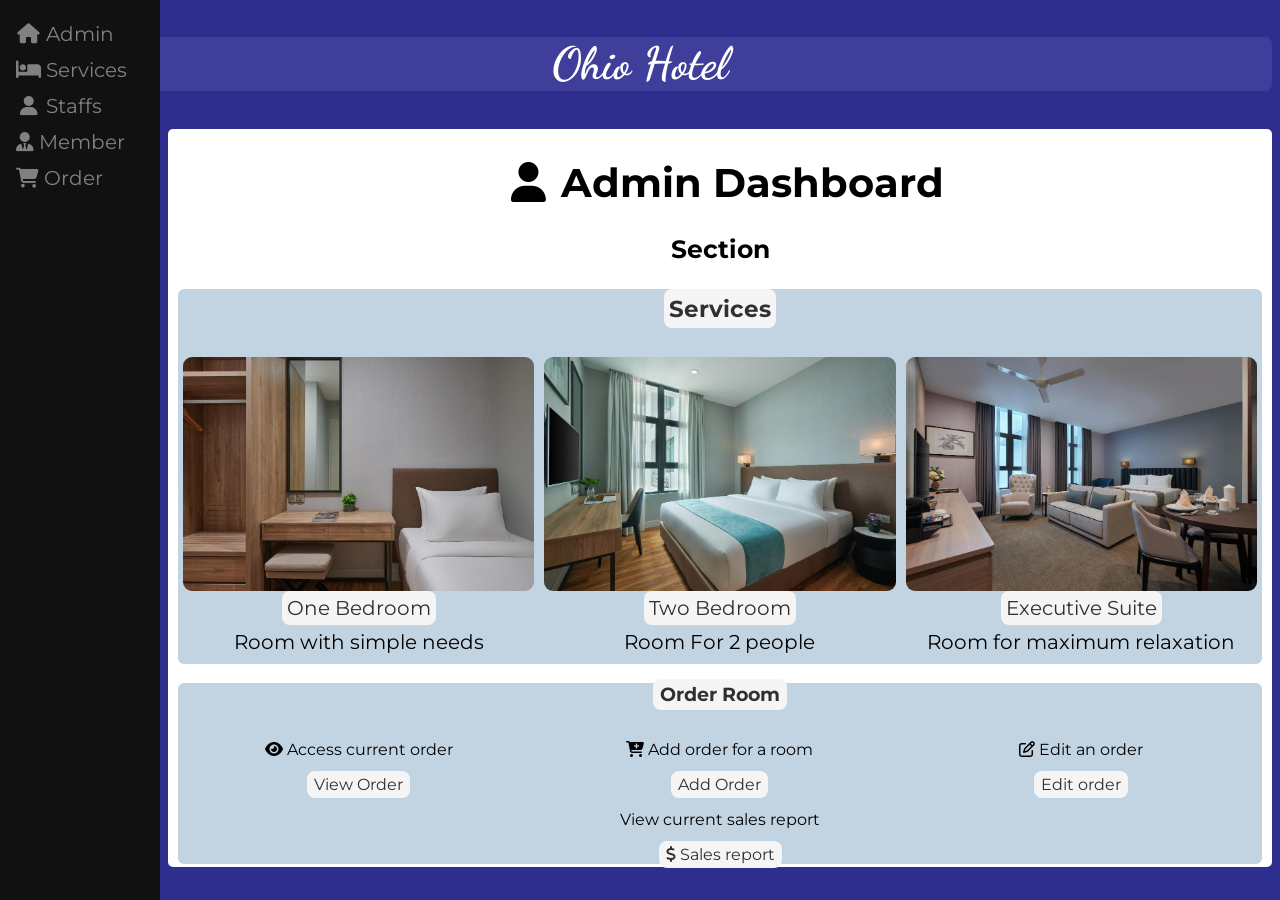
<file: Hotel-Website-main/Hotel Website/admin/admin.html>
<!DOCTYPE html>
<html>
<head>
    <meta charset="utf-8">
    <meta name="viewport" content="width=device-width, initial-scale=1">

    <link rel="stylesheet" href="css/admin.css">
    <link rel="stylesheet" href="css/mobile.css">
    <link rel="stylesheet" href="https://cdnjs.cloudflare.com/ajax/libs/font-awesome/6.1.1/css/all.min.css">
    
    <link rel="preconnect" href="https://fonts.googleapis.com">
    <link rel="preconnect" href="https://fonts.gstatic.com" crossorigin>
    <link href="https://fonts.googleapis.com/css2?family=Montserrat&family=Poppins:wght@300&display=swap" rel="stylesheet">
    <link href="https://fonts.googleapis.com/css2?family=Dancing+Script:wght@700&display=swap" rel="stylesheet">
    <script src="js/index.js"></script>
    <title>Ohio Hotel Admin</title>
</head>

<body>
    <header>
        <h2>Ohio Hotel</h2>
    </header>

    <div class="sidebar">
        <a href="admin.html"><i class="fa fa-fw fa-home"></i> Admin</a>
        <a href="service.html"><i class="fa-solid fa-bed"></i> Services</a>
        <a href="staffs.html"><i class="fa fa-fw fa-user"></i> Staffs</a>
        <a href="members.html"><i class="fa-solid fa-user-tie"></i> Member</a>
        <a href="order.html"><i class="fa-solid fa-cart-shopping"></i> Order</a>
    </div>

    <div class="main">
        <div id="admindash">
            <h1><i class="fa-solid fa-user"></i>Admin Dashboard</h1>
            <h3 id="header3">Section</h3>
            
            <div class="service">
                <h3><a href="service.html">Services</a></h3>
                <div class="row">

                    <div class="column">
                        <img class="img_responsive" src="img/standardRoom.jpg" alt="One bedroom ">
                        <a href="">One Bedroom</a>
                        <p>Room with simple needs</p>
                    </div>
                    <div class="column">
                        <img class="img_responsive" src="img/DeluxeRoom.jpg" alt="Two Bedroom1">
                        <a href="">Two Bedroom</a>
                        <p>Room For 2 people</p>
                    </div>
                    <div class="column">
                        <img class="img_responsive" src="img/suiteroom.jpg" alt="One bedroom ">
                        <a href="">Executive Suite</a>
                        <p>Room for maximum relaxation</p>
                    </div>

                </div>
            </div>
        </div>

        

        <div class="order">
            <h3><a href="order.html">Order Room</a></h3>
            <div class="row">

                <div class="column">
                   <p>
                    <i class="fa-solid fa-eye"></i>
                        Access current order
                    </p>
                   <a href="php/view_order.php">View Order</a>
                </div>
                <div class="column">
                    <p>
                        <i class="fa-solid fa-cart-plus"></i>
                        Add order for a room
                    </p> 
                    <a href="order.html">Add Order</a>
                </div>
                <div class="column">
                    <p>
                        <i class="fa-regular fa-pen-to-square"></i>
                        Edit an order
                    </p>
                    <a href="php/view_order.php">Edit order</a>
                </div>

            </div>
            <div class="sales_report">
                <p>View current sales report</p>
                <a href="php/sales_report.php">
                    <i class="fa fa-usd"></i>
                    Sales report
                </a>
            </div>
        </div>

        
    </div>
</body>

</html>
</file>
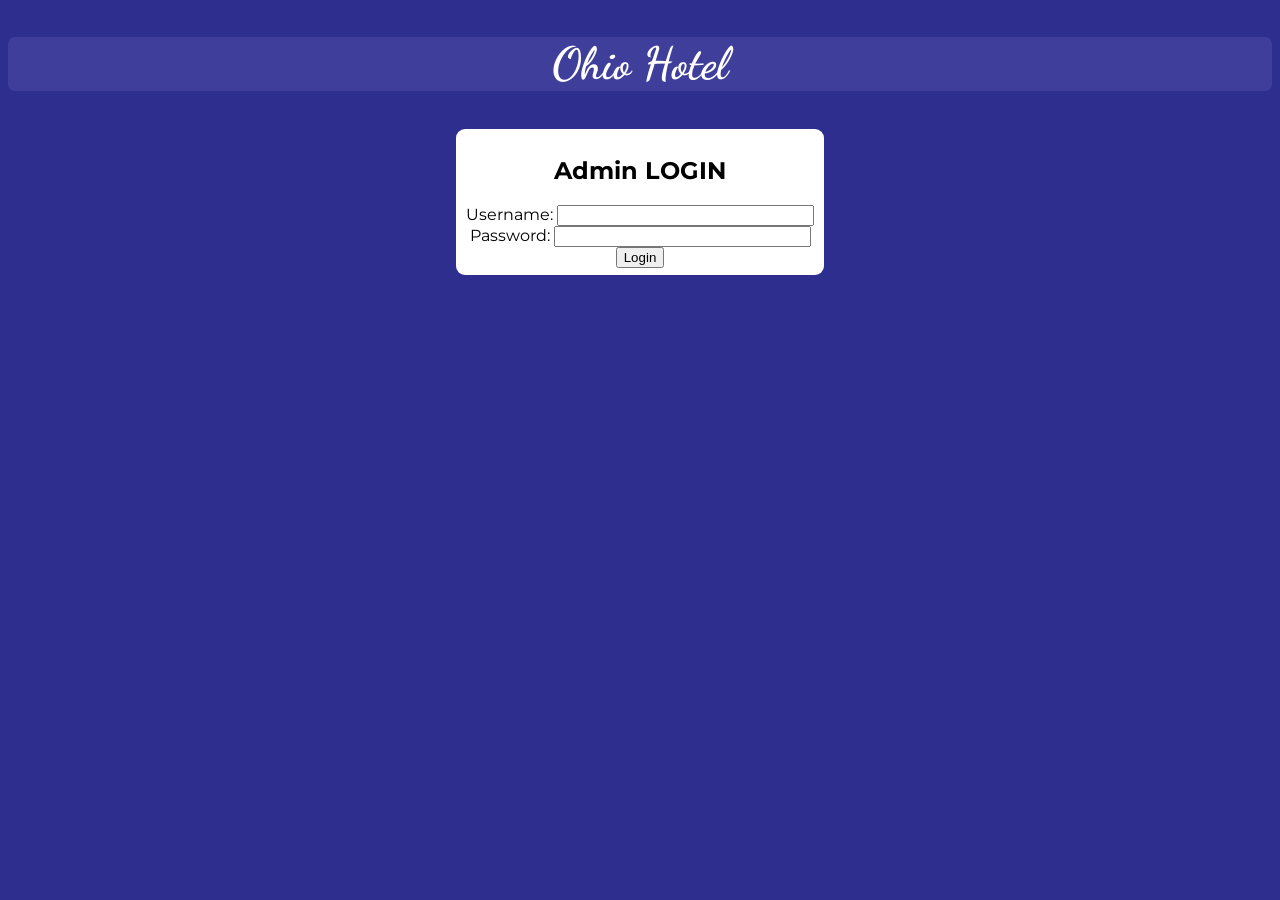
<file: Hotel-Website-main/Hotel Website/admin/admin_login.html>
<!DOCTYPE html>
<html>
<head>
    <meta charset="utf-8">
    <meta name="viewport" content="width=device-width, initial-scale=1">

    <link rel="stylesheet" href="css/admin.css">
    <link rel="stylesheet" href="css/mobile.css">
    <link rel="stylesheet" href="https://cdnjs.cloudflare.com/ajax/libs/font-awesome/6.1.1/css/all.min.css">
    
    <link rel="preconnect" href="https://fonts.googleapis.com">
    <link rel="preconnect" href="https://fonts.gstatic.com" crossorigin>
    <link href="https://fonts.googleapis.com/css2?family=Montserrat&family=Poppins:wght@300&display=swap" rel="stylesheet">
    <link href="https://fonts.googleapis.com/css2?family=Dancing+Script:wght@700&display=swap" rel="stylesheet">
    <script src="js/index.js"></script>
    <title>Ohio Hotel Admin</title>

    <style>
        .main_login{
            color: black;
            background-color: white;
            width: fit-content;
            margin: 2px auto;
            padding: 7px 10px;

            text-align: center;
            border-radius: 9px;
}
    </style>
</head>

<body>
    <header>
        <h2>Ohio Hotel</h2>
    </header>

    <div class="main_login">
        <h2>Admin LOGIN</h2>
        <div class="login_form">
            <form method="post" action="php/login.php">
                <label for="username">Username:</label>
                <input type="text" id="username" name="username" size="30"><br>
                <label for="password">Password:</label>
                <input type="password" id="password" name="password" size="30"><br>
                <input type="submit" value="Login">
              </form>
        </div>
    </div>
</body>

</html>
</file>
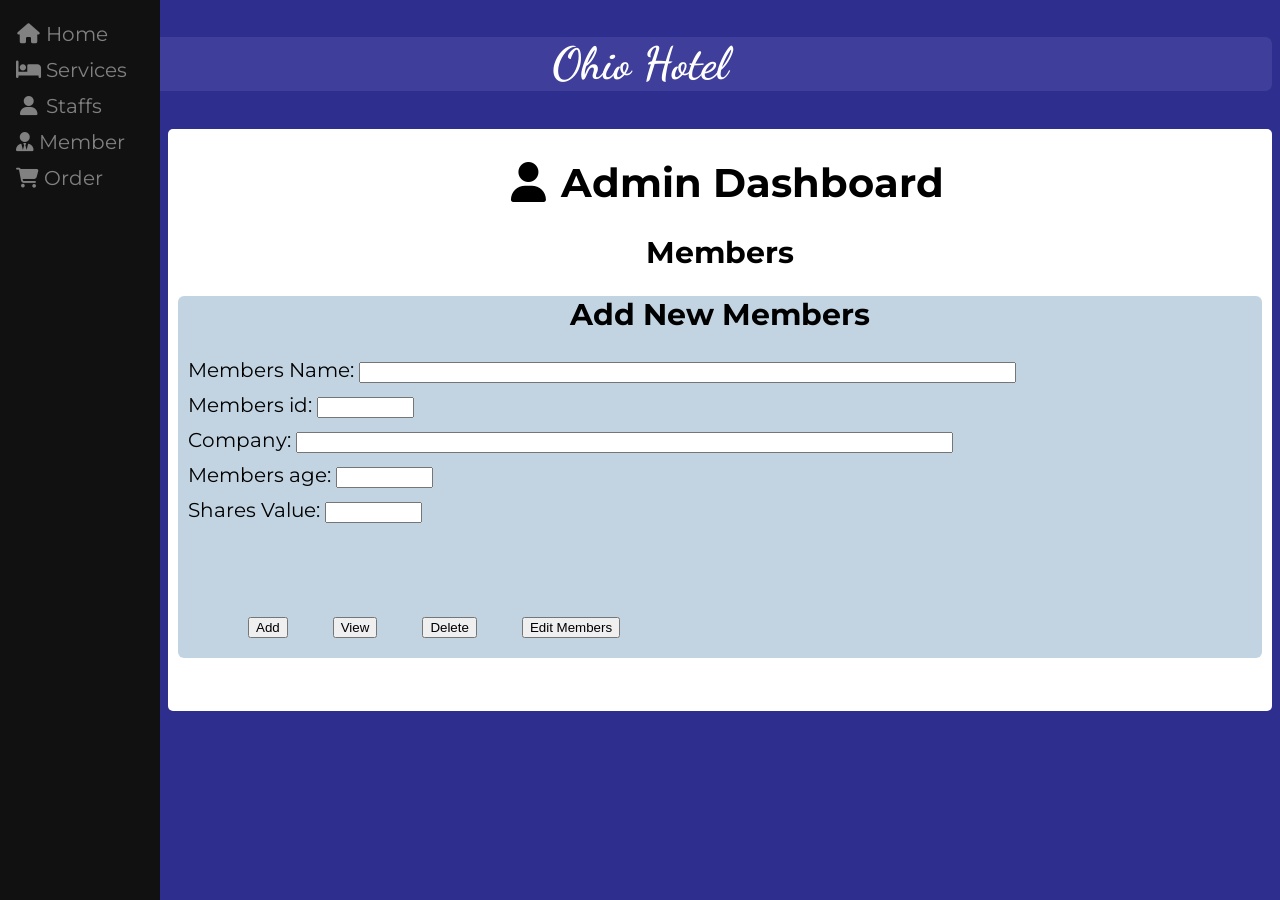
<file: Hotel-Website-main/Hotel Website/admin/members.html>
<!DOCTYPE html>
<html>
<head>
    <meta charset="utf-8">
    <meta name="viewport" content="width=device-width, initial-scale=1">

    <link rel="stylesheet" href="css/admin.css">
    <link rel="stylesheet" href="css/mobile.css">
	<link rel="stylesheet" href="css/Members.css">
    <link rel="stylesheet" href="https://cdnjs.cloudflare.com/ajax/libs/font-awesome/6.1.1/css/all.min.css">
    
    <link rel="preconnect" href="https://fonts.googleapis.com">
    <link rel="preconnect" href="https://fonts.gstatic.com" crossorigin>
    <link href="https://fonts.googleapis.com/css2?family=Montserrat&family=Poppins:wght@300&display=swap" rel="stylesheet">
    <link href="https://fonts.googleapis.com/css2?family=Dancing+Script:wght@700&display=swap" rel="stylesheet">
    <script src="js/index.js"></script>
</head>

<body>
    <header>
        <h2>Ohio Hotel</h2>
    </header>

    <div class="sidebar">
        <a href="admin.html"><i class="fa fa-fw fa-home"></i> Home</a>
        <a href="service.html"><i class="fa-solid fa-bed"></i> Services</a>
        <a href="staffs.html"><i class="fa fa-fw fa-user"></i> Staffs</a>
        <a href="members.html"><i class="fa-solid fa-user-tie"></i> Member</a>
        <a href="order.html"><i class="fa-solid fa-cart-shopping"></i> Order</a>
    </div>

    <div class="main">
        <div id="admindash">
            <h1><i class="fa-solid fa-user"></i>Admin Dashboard</h1>
            <h2>Members</h2>
            <div class="members">
                <h2>Add New Members</h2>

                <form class="addmembers" name="addmembers" method="post" action="php/add_members.php">
                    <p><label>Members Name: </label><input type="text" name="members_name" size="80">
					<p><label>Members id: </label><input type="text" name="members_id" size="10">
					<p><label>Company: </label><input type="text" name="members_company" size="80">
					<p><label>Members age: </label><input type="text" name="members_age" size="10">
					<p><label>Shares Value: </label><input type="text" name="members_shvalue" size="10">
					<div class="membersbtn">
                    <br><input type="submit" name="addbtn" value="Add">
					<input type="submit" name="viewbtn" value="View" href="php/view_members.php">
                    <input type="submit" name="delbtn" value="Delete" href="php/delete_members.php">
					<input type="submit" name="updatebtn" value="Edit Members" href="php/edit_members.php">
                    </div>

                </form>
            </div>
        </div>
    </div>
</body>

</html>
</file>
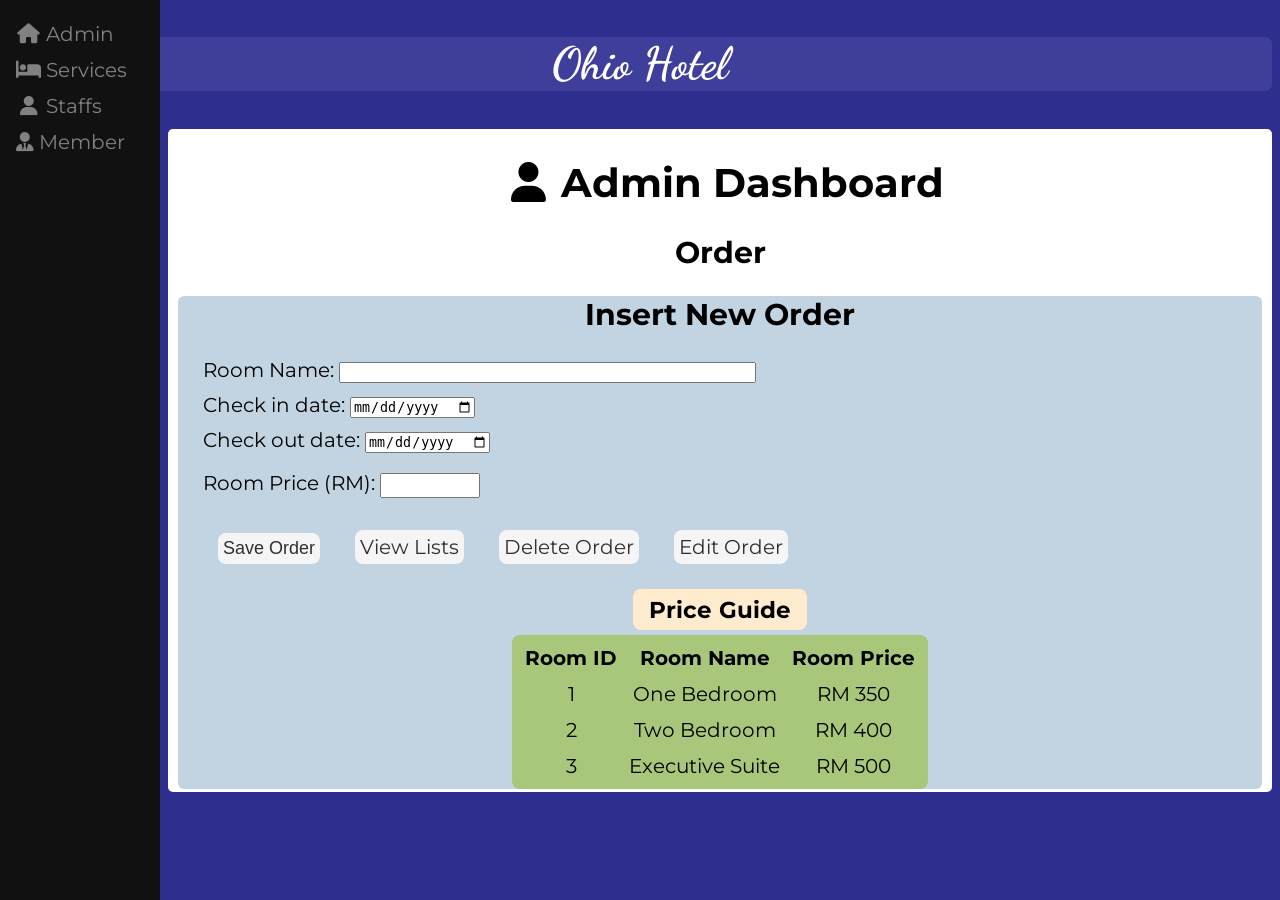
<file: Hotel-Website-main/Hotel Website/admin/order.html>
<!DOCTYPE html>
<html>
<head>
    <meta charset="utf-8">
    <meta name="viewport" content="width=device-width, initial-scale=1">

    <link rel="stylesheet" href="css/admin.css">
    <link rel="stylesheet" href="css/mobile.css">
    <link rel="stylesheet" href="css/order.css">
    <link rel="stylesheet" href="https://cdnjs.cloudflare.com/ajax/libs/font-awesome/6.1.1/css/all.min.css">

    <style>
        input[type=submit]{
            margin: 15px;
            padding: 5px;
            text-align: center;
            text-decoration: none;
            border: none;
            border-radius: 8px;
            color: #312f2f;
            background-color: whitesmoke;
            cursor: pointer;
            font-size: large;
            font-style: normal;
        }

        input[type=submit]:hover{
            font-size: large;
            margin: 10px;
            padding: 5px 5px;
            color: whitesmoke;
            background-color: #818181;
            text-align: center;
            border-radius: 5px;
            transition-duration: 0.5s;
        }
    </style>
    
    <link rel="preconnect" href="https://fonts.googleapis.com">
    <link rel="preconnect" href="https://fonts.gstatic.com" crossorigin>
    <link href="https://fonts.googleapis.com/css2?family=Montserrat&family=Poppins:wght@300&display=swap" rel="stylesheet">
    <link href="https://fonts.googleapis.com/css2?family=Dancing+Script:wght@700&display=swap" rel="stylesheet">
    <script src="js/index.js"></script>
</head>

<body>
    <header>
        <h2>Ohio Hotel</h2>
    </header>

    <div class="sidebar">
        <a href="admin.html"><i class="fa fa-fw fa-home"></i> Admin</a>
        <a href="service.html"><i class="fa-solid fa-bed"></i> Services</a>
        <a href="staffs.html"><i class="fa fa-fw fa-user"></i> Staffs</a>
        <a href="members.html"><i class="fa-solid fa-user-tie"></i> Member</a>
    </div>

    <div class="main">
        <div id="admindash">
            <h1><i class="fa-solid fa-user"></i>Admin Dashboard</h1>
            <h2>Order</h2>
            <div class="service">
                <h2>Insert New Order</h2>

                <form class="addroom" name="orderfrm" method="post" action="php/add_order.php">
                    <p>
                        <label for="room_name">Room Name: </label>
                        <input type="text" name="room_name" size="50"></p>
                    <p>
                        <label for="date_in">Check in date:</label>
                        <input type="date" name="date_in"></p>
                    <p>
                        <label for="date_out">Check out date:</label>
                        <input type="date" name="date_out"></p>
                    <p>
                        <label for="room_price">Room Price (RM):</label>
                        <input class="user_input" type="text" name="room_price" size="10" style="width: 100px; height: 25px; margin: 10px 0;"></p>
                    <p>
                        <input id="saveBtn" type="submit" name="savebtn" value="Save Order">

                        <a class="button_feature" href="php/view_order.php">View Lists</a>
                    
                        <a id="delete_order" class="button_feature" href="php/view_order.php">Delete Order</a>
                   
                        <a class="button_feature" href="php/view_order.php">Edit Order</a>
                    </p>
                </form>

                    <table class="table_guide">
                        <h3>Price Guide</h3>
                        <tr>
                            <th>Room ID</th>
                            <th>Room Name</th>
                            <th>Room Price</th>
                        </tr>
                        <tr>
                            <td>1</td>
                            <td>One Bedroom</td>
                            <td>RM 350</td>
                        </tr>
                        <tr>
                            <td>2</td>
                            <td>Two Bedroom</td>
                            <td>RM 400</td>
                        </tr>
                        <tr>
                            <td>3</td>
                            <td>Executive Suite</td>
                            <td>RM 500</td>
                        </tr>
                    </table>
            </div>
            
        </div>
    </div>
</body>

</html>
</file>
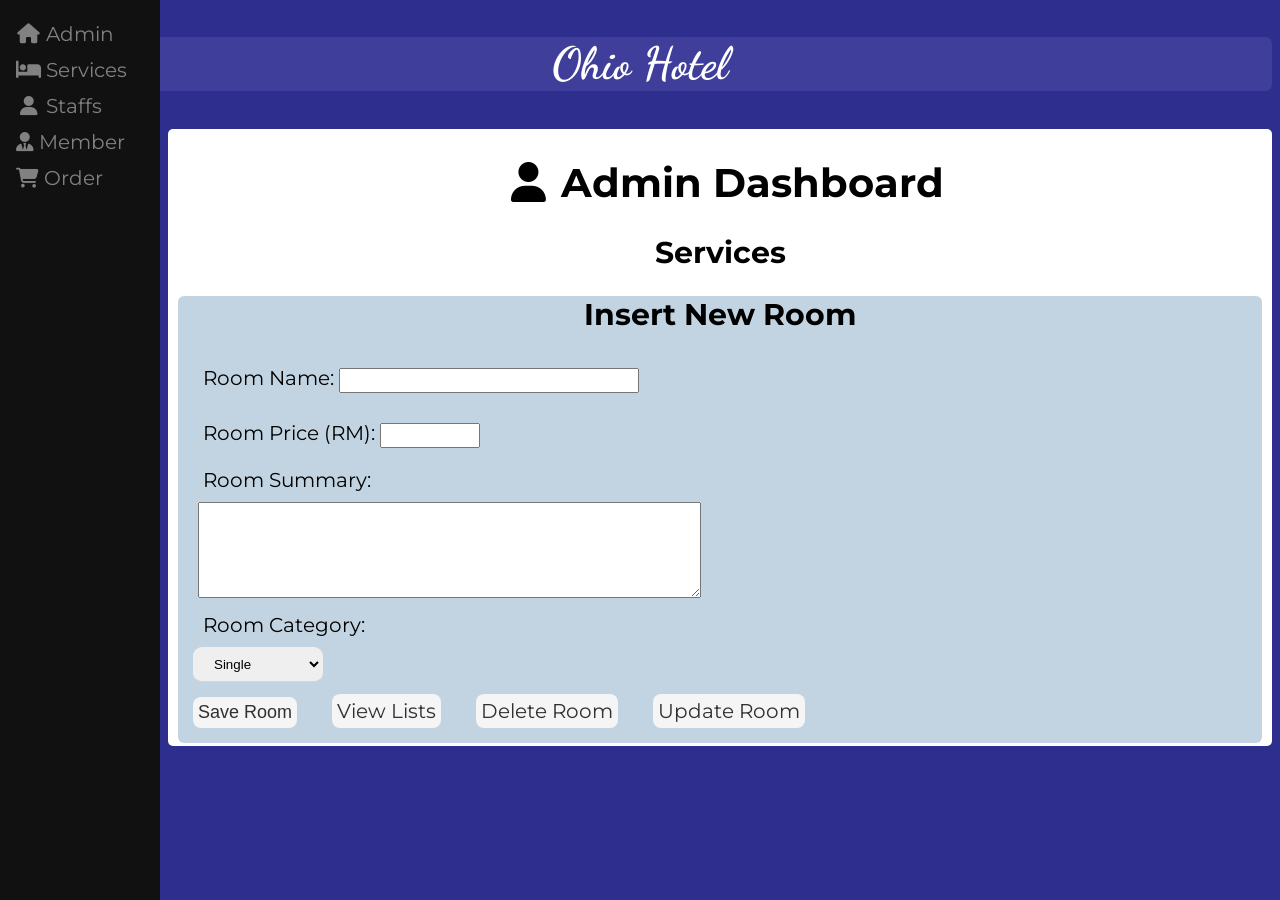
<file: Hotel-Website-main/Hotel Website/admin/service.html>
<!DOCTYPE html>
<html>
<head>
    <meta charset="utf-8">
    <meta name="viewport" content="width=device-width, initial-scale=1">

    <link rel="stylesheet" href="css/admin.css">
    <link rel="stylesheet" href="css/mobile.css">
    <link rel="stylesheet" href="css/service.css">
    <link rel="stylesheet" href="https://cdnjs.cloudflare.com/ajax/libs/font-awesome/6.1.1/css/all.min.css">
    <!--  Styling For input submit/save -->
    <style>
        input[type=submit]{
            margin: 15px;
            padding: 5px;
            text-align: center;
            text-decoration: none;
            border: none;
            border-radius: 8px;
            color: #312f2f;
            background-color: whitesmoke;
            cursor: pointer;
            font-size: large;
            font-style: normal;
        }

        input[type=submit]:hover{
            font-size: large;
            margin: 10px;
            padding: 5px 5px;
            color: whitesmoke;
            background-color: #818181;
            text-align: center;
            border-radius: 5px;
            transition-duration: 0.5s;
        }
    </style>

    <link rel="preconnect" href="https://fonts.googleapis.com">
    <link rel="preconnect" href="https://fonts.gstatic.com" crossorigin>
    <link href="https://fonts.googleapis.com/css2?family=Montserrat&family=Poppins:wght@300&display=swap" rel="stylesheet">
    <link href="https://fonts.googleapis.com/css2?family=Dancing+Script:wght@700&display=swap" rel="stylesheet">
    <script src="js/index.js"></script>
</head>

<body>
    <header>
        <h2>Ohio Hotel</h2>
    </header>

    <div class="sidebar">
        <a href="admin.html"><i class="fa fa-fw fa-home"></i> Admin</a>
        <a href="service.html"><i class="fa-solid fa-bed"></i> Services</a>
        <a href="staffs.html"><i class="fa fa-fw fa-user"></i> Staffs</a>
        <a href="members.html"><i class="fa-solid fa-user-tie"></i> Member</a>
        <a href="order.html"><i class="fa-solid fa-cart-shopping"></i> Order</a>
    </div>

    <div class="main">
        <div id="admindash">
            <h1><i class="fa-solid fa-user"></i>Admin Dashboard</h1>
            <h2>Services</h2>
            <div class="service">
                <h2>Insert New Room</h2>

                <form class="addroom" name="addfrm" method="post" action="php/add_room.php">
                    <p>
                        <label for="room_name">Room Name: </label>
                        <input class="user_input" type="text" name="room_name" size="80" style="width: 300px; height: 25px; margin: 10px 0;">
                    </p>
                    <p>
                        <label for="room_price">Room Price (RM):</label>
                        <input class="user_input" type="text" name="room_price" size="10" style="width: 100px; height: 25px; margin: 10px 0;">
                    </p>
                    <p>
                        <label for="room_summary">Room Summary:</label></p>
                        <textarea class="user_input"  name="room_summary" rows="6" cols="60" style="margin: 0 20px;"></textarea>
                    <p>
                        <label class="roomCategory" for="room_category">Room Category:</label></p>
                        <select  name="room_category" style="width: 130px">
                            <option value="Single">Single</option>
                            <option value="Double">Double</option>
                            <option value="Triple">Triple</option>
                          </select>
                        <br>
                    
                        <input type="submit" name="savebtn" value="Save Room">

                        <a class="button_feature" href="php/view_room.php">View Lists</a>

                        <a id="delete_order" class="button_feature" href="php/delete_room.php">Delete Room</a>
            
                        <a class="button_feature" href="php/update_room.php">Update Room</a>
                </form>
            </div>
        </div>
    </div>
</body>

</html>
</file>
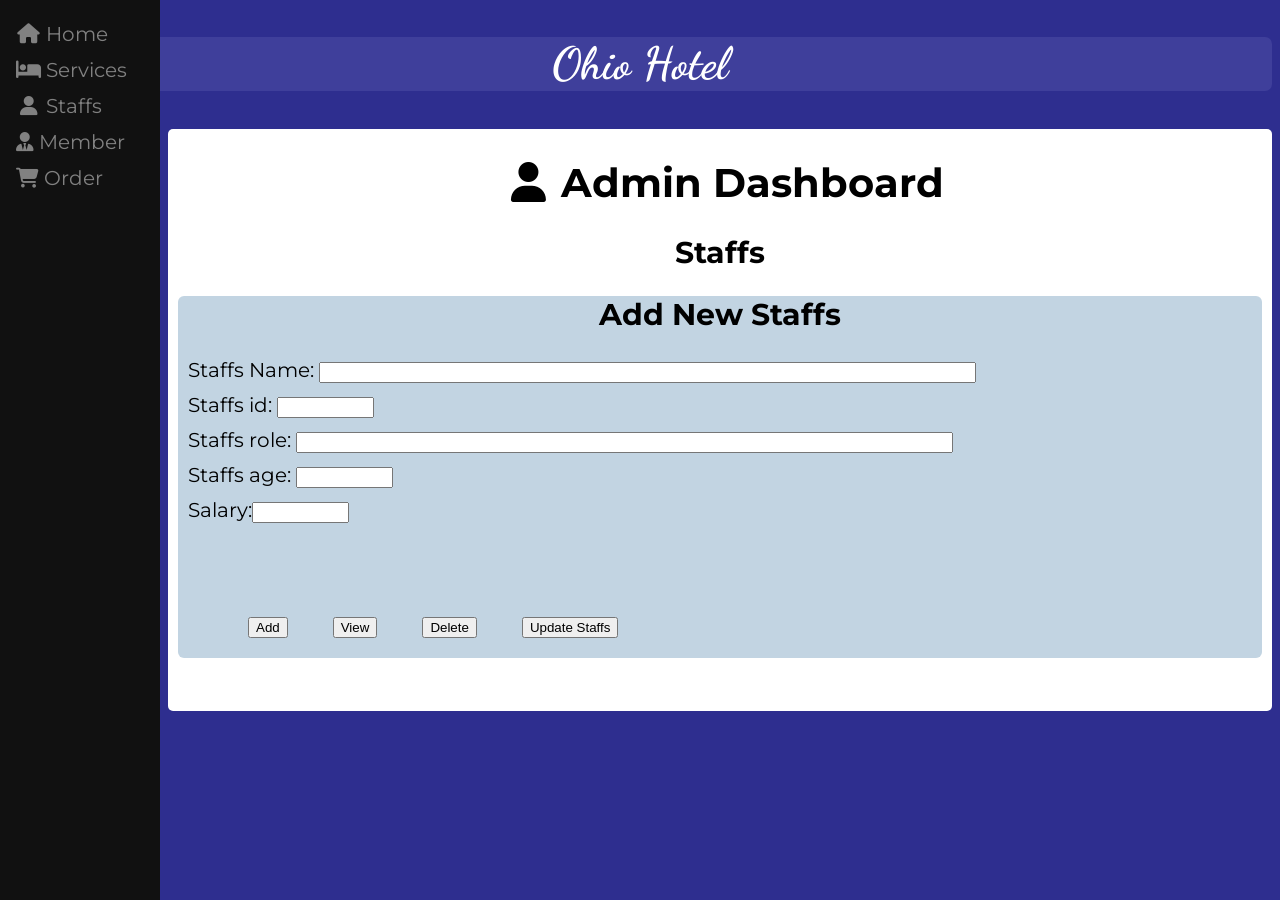
<file: Hotel-Website-main/Hotel Website/admin/staffs.html>
<!DOCTYPE html>
<html>
<head>
    <meta charset="utf-8">
    <meta name="viewport" content="width=device-width, initial-scale=1">

    <link rel="stylesheet" href="css/admin.css">
    <link rel="stylesheet" href="css/mobile.css">
    <link rel="stylesheet" href="css/Staffs.css">

    <link rel="stylesheet" href="https://cdnjs.cloudflare.com/ajax/libs/font-awesome/6.1.1/css/all.min.css">
    
    <link rel="preconnect" href="https://fonts.googleapis.com">
    <link rel="preconnect" href="https://fonts.gstatic.com" crossorigin>
    <link href="https://fonts.googleapis.com/css2?family=Montserrat&family=Poppins:wght@300&display=swap" rel="stylesheet">
    <link href="https://fonts.googleapis.com/css2?family=Dancing+Script:wght@700&display=swap" rel="stylesheet">
    <script src="js/index.js"></script>
</head>

<body>
    <header>
        <h2>Ohio Hotel</h2>
    </header>

    <div class="sidebar">
        <a href="admin.html"><i class="fa fa-fw fa-home"></i> Home</a>
        <a href="service.html"><i class="fa-solid fa-bed"></i> Services</a>
        <a href="staffs.html"><i class="fa fa-fw fa-user"></i> Staffs</a>
        <a href="members.html"><i class="fa-solid fa-user-tie"></i> Member</a>
        <a href="order.html"><i class="fa-solid fa-cart-shopping"></i> Order</a>
    </div>

    <div class="main">
        <div id="admindash">
            <h1><i class="fa-solid fa-user"></i>Admin Dashboard</h1>
            <h2>Staffs</h2>
            <div class="staffs">
                <h2>Add New Staffs</h2>

                <form class="addstaffs" name="addstaffs" method="post" action="php/add_staffs.php">
                    <p><label>Staffs Name: </label><input type="text" name="staffs_name" size="80">
					<p><label>Staffs id: </label><input type="text" name="staffs_id" size="10">
					<p><label>Staffs role: </label><input type="text" name="staffs_role" size="80">
					<p><label>Staffs age: </label><input type="text" name="staffs_age" size="10">
                    <p><label>Salary:</label><input type="text" name="staffs_salary" size="10">
					<div class="staffsbtn">
                    <br><input type="submit" name="addbtn" value="Add">
					<input type="submit" name="viewbtn" value="View" href="php/view_staffs.php">
                    <input type="submit" name="delbtn" value="Delete" href="php/delete_staffs.php">
					<input type="submit" name="updatebtn" value="Update Staffs" href="php/edit_staffs.php">
                    </div>

                </form>
            </div>
        </div>
    </div>
</body>

</html>
</file>
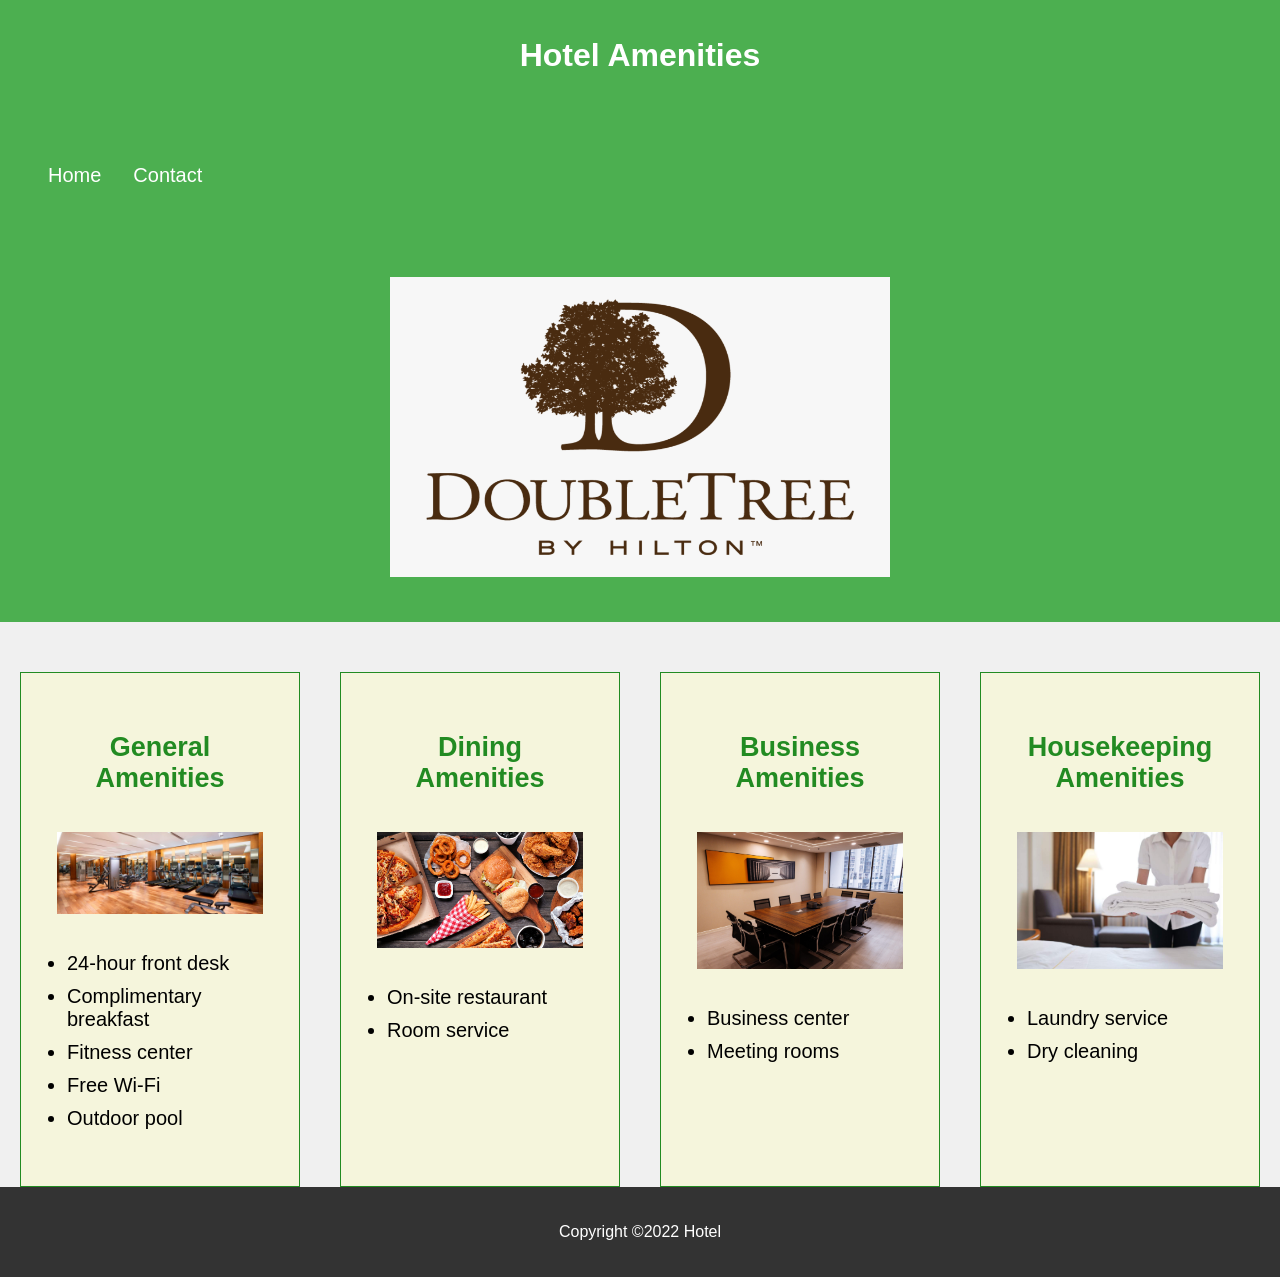
<file: Hotel-Website-main/Hotel Website/user/amenities.html>
<!DOCTYPE html>
<html>
  <head>
    <title>Hotel Amenities</title>
    <link rel="stylesheet" type="text/css" href="amenities.css">
	<link rel="stylesheet" type="text/css" href="css/index.css">
  </head>
  <body>
    <header>
      <h1>Hotel Amenities</h1>
	  
    <header>
        <nav>
            <ul>
                <li><a href="index.html">Home</a></li>
                <li><a href="#contact">Contact</a></li>
            </ul>
        </nav>
    </header>
      <img src="img/doubletree.png" alt="Hotel Amenities" width="500" height="300">
    </header>
    <main>
        <section id="general">
            <h2>General Amenities</h2>
            <img src="image/fitness.jpg" alt="Fitness center">
            <ul>
              <li>24-hour front desk</li>
              <li>Complimentary breakfast</li>
              <li>Fitness center</li>
              <li>Free Wi-Fi</li>
              <li>Outdoor pool</li>
            </ul>
          </section>
      <section id="dining">
        <h2>Dining Amenities</h2>
        <img src="image/dining.jpg" alt="Dining amenities">
        <ul>
          <li>On-site restaurant</li>
          <li>Room service</li>
        </ul>
      </section>
      <section id="business">
        <h2>Business Amenities</h2>
        <img src="image/meetingrooms.jpeg" alt="Business amenities">
        <ul>
          <li>Business center</li>
          <li>Meeting rooms</li>
        </ul>
      </section>
      <section id="housekeeping">
        <h2>Housekeeping Amenities</h2>
        <img src="image/hotelkeeper.jpg" alt="Housekeeping service">
        <ul>
          <li>Laundry service</li>
          <li>Dry cleaning</li>
        </ul>
      </section>
    </main>
    <footer>
      <p>Copyright ©2022 Hotel</p>
    </footer>
  </body>
</html>
</file>
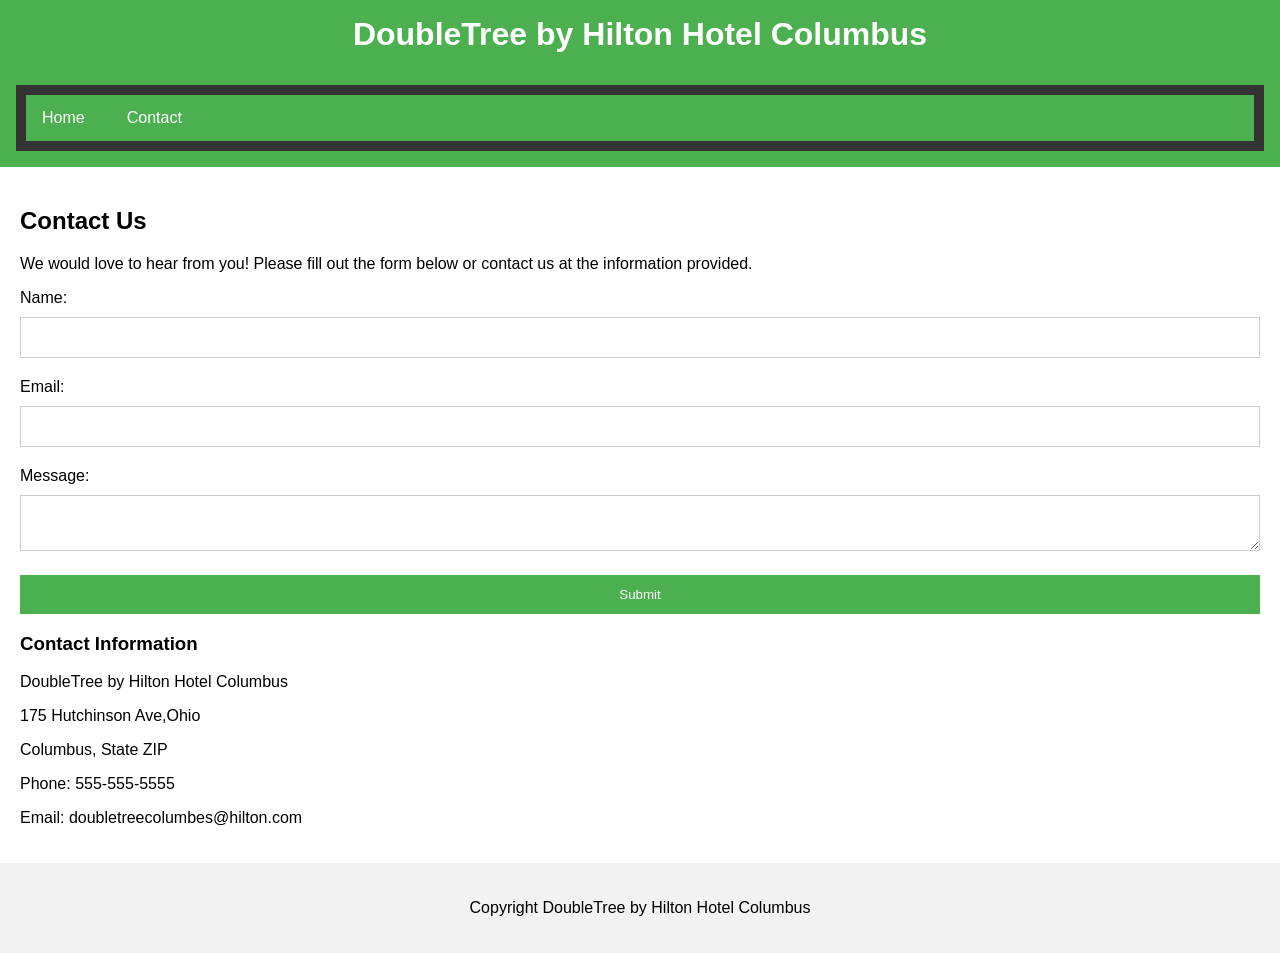
<file: Hotel-Website-main/Hotel Website/user/contact.html>
<!DOCTYPE html>
<html>

<head>
  <title>Contact Us - DoubleTree by Hilton Hotel Columbus</title>
  <link rel="stylesheet" type="text/css" href="contact.css">
  <link rel="stylesheet" type="text/css" href="css/index.css">
</head>

<body>
  <header>
    <h1>DoubleTree by Hilton Hotel Columbus</h1>
  </header>

    <header>
        <nav>
            <ul>
                <li><a href="index.html">Home</a></li>
                <li><a href="#contact">Contact</a></li>
            </ul>
        </nav>
    </header>

  <main>
    <h2>Contact Us</h2>
    <p>We would love to hear from you! Please fill out the form below or contact us at the information provided.</p>

    <form action="submit-form.php" method="post">
      <label for="name">Name:</label>
      <input type="text" id="name" name="name"><br>

      <label for="email">Email:</label>
      <input type="email" id="email" name="email"><br>

      <label for="message">Message:</label>
      <textarea id="message" name="message"></textarea><br>

      <input type="submit" value="Submit">
    </form>

    <h3>Contact Information</h3>
    <p>DoubleTree by Hilton Hotel Columbus</p>
    <p>175 Hutchinson Ave,Ohio</p>
    <p>Columbus, State ZIP</p>
    <p>Phone: 555-555-5555</p>
    <p>Email: doubletreecolumbes@hilton.com</p>
  </main>

  <footer>
    <p>Copyright DoubleTree by Hilton Hotel Columbus</p>
  </footer>

</body>

</html>
</file>
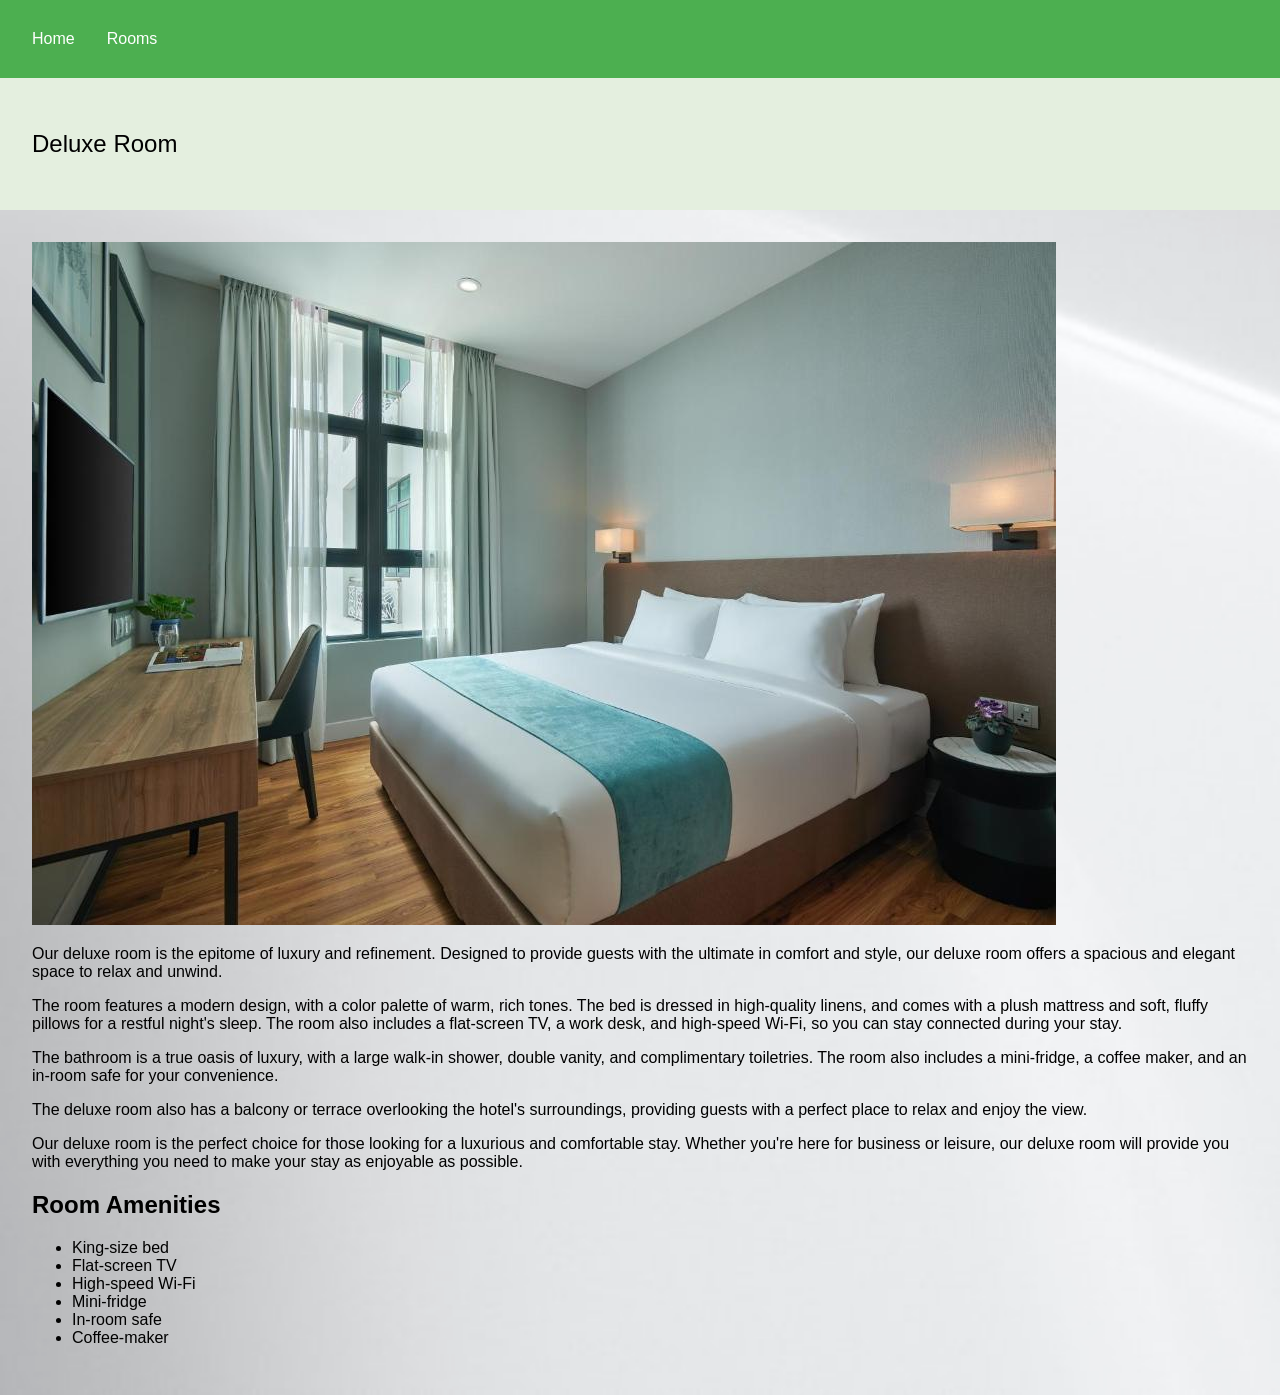
<file: Hotel-Website-main/Hotel Website/user/Delux_room.html>
<!DOCTYPE html>
<html>

<head>
	<title>Delux Room</title>
    <link rel="stylesheet" type="text/css" href="css/index.css" href="css/room.css">
</head>

<body style="background-image: url('img/white.jpg'); background-size: cover; background-repeat: no-repeat;">
    <header>
        <nav>
            <ul>
                <li><a href="index.html">Home</a></li>
                <li><a href="#rooms">Rooms</a></li>
            </ul>
        </nav>
    </header>
	
<section id="room" style="background-color: #e4efdf; background-size: cover;">
	<h1 style="font-weight: lighter;">Deluxe Room</h1>
</section>
	
<section>
	<div class="container">
    <div class="room-images">
        <img src="img/DeluxeRoom.jpg" alt="Delux Room">
    </div>
    <div class="room-description">
        <p>Our deluxe room is the epitome of luxury and refinement. Designed to provide guests with the ultimate in comfort and style, our deluxe room offers a spacious and elegant space to relax and unwind.</p>
		<p>The room features a modern design, with a color palette of warm, rich tones. The bed is dressed in high-quality linens, and comes with a plush mattress and soft, fluffy pillows for a restful night's sleep. The room also includes a flat-screen TV, a work desk, and high-speed Wi-Fi, so you can stay connected during your stay.</p>
		<p>The bathroom is a true oasis of luxury, with a large walk-in shower, double vanity, and complimentary toiletries. The room also includes a mini-fridge, a coffee maker, and an in-room safe for your convenience.</p>
		<p>The deluxe room also has a balcony or terrace overlooking the hotel's surroundings, providing guests with a perfect place to relax and enjoy the view.</p>
		<p>Our deluxe room is the perfect choice for those looking for a luxurious and comfortable stay. Whether you're here for business or leisure, our deluxe room will provide you with everything you need to make your stay as enjoyable as possible.</p>
    </div>

    <div class="room-amenities">
        <h2>Room Amenities</h2>
        <ul>
            <li>King-size bed</li>
            <li>Flat-screen TV</li>
            <li>High-speed Wi-Fi</li>
            <li>Mini-fridge</li>
            <li>In-room safe</li>
			<li>Coffee-maker</li>
        </ul>
    </div>
	</div>
</section>
	
</body>
</html>
</file>
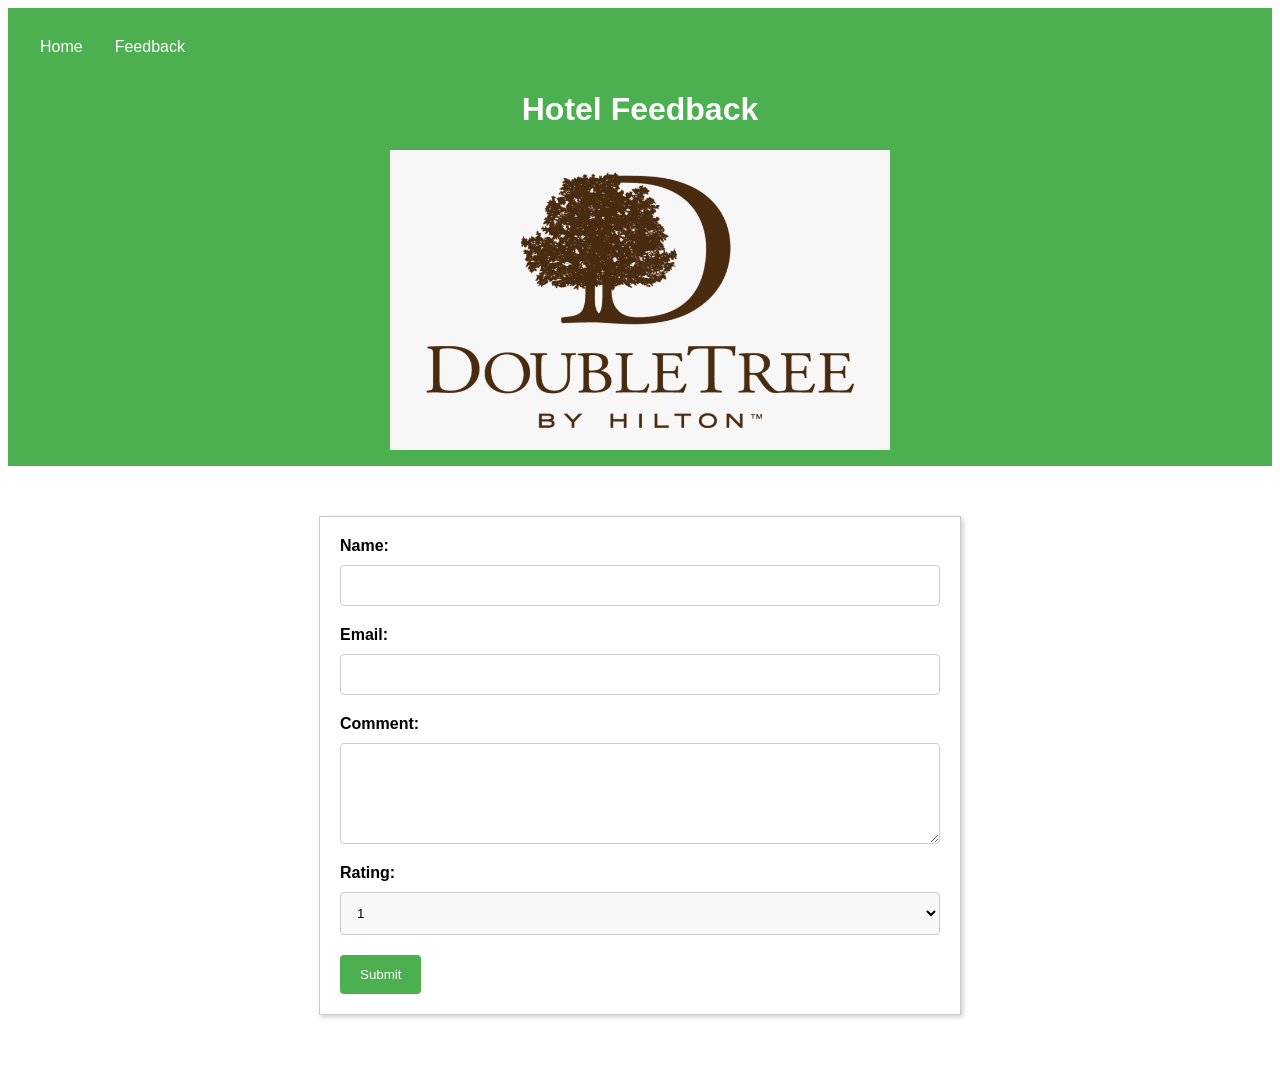
<file: Hotel-Website-main/Hotel Website/user/form.html>
<html>
  <head>
    <title>Ohio Form</title>
    <link rel="stylesheet" type="text/css" href="testing.css">
  </head>


<body>
  <header>
    <nav>
      <ul>
          <li><a href="index.html">Home</a></li>
          <li><a href="#feedback">Feedback</a></li>
          
      </ul>
  </nav>
    <h1>Hotel Feedback</h1>
    <img src="img/doubletree.png" alt="Hotel Amenities" width="500" height="300">
  </header>

<form>
    <label for="name">Name:</label>
    <input type="text" id="name" name="name" required>
    
    <label for="email">Email:</label>
    <input type="email" id="email" name="email" required>
    
    <label for="comments">Comment:</label>
    <textarea id="comments" name="comments" rows="5" required></textarea>
    
    <label for="rating">Rating:</label>
    <select id="rating" name="rating" required>
      <option value="1">1</option>
      <option value="2">2</option>
      <option value="3">3</option>
      <option value="4">4</option>
      <option value="5">5</option>
    </select>
    
    <input type="submit" value="Submit">
  </form>

  <script>
  const form = document.querySelector("form");
  const name = document.querySelector("#name");
  const email = document.querySelector("#email");
  const comments = document.querySelector("#comments");
  const rating = document.querySelector("#rating");

form.addEventListener("submit", function(e) {
  e.preventDefault();
  if (!name.value || !email.value || !comments.value || !rating.value) {
    alert("Please fill out all fields before submitting the form.");
  } else {
    // handle form submission here
    // You can use Fetch API or XMLHttpRequest to send the form data to your server
  }
});

</script>


</body>
</html>
</file>
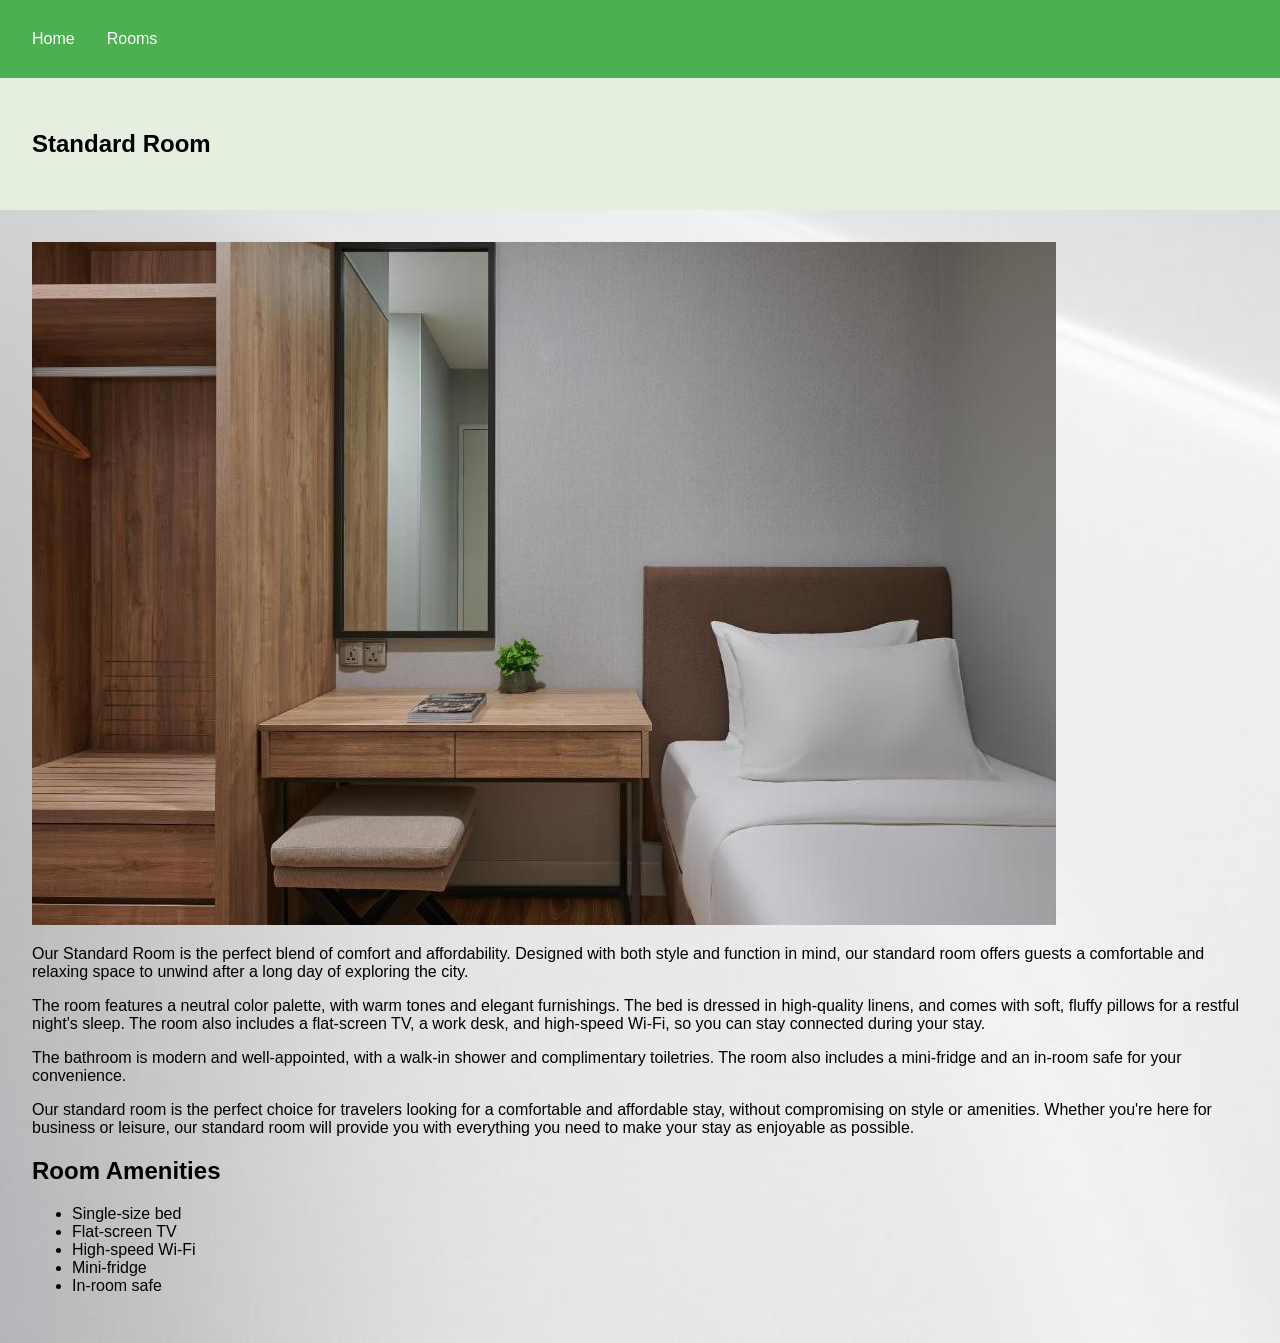
<file: Hotel-Website-main/Hotel Website/user/standard_room.html>
<!DOCTYPE html>
<html>

<head>
    <title>Standard Room</title>
    <link rel="stylesheet" type="text/css" href="css/index.css" href="css/room.css">
</head>

<body style="background-image: url('img/white.jpg'); background-size: cover; background-repeat: no-repeat;">
    <header>
        <nav>
            <ul>
                <li><a href="index.html">Home</a></li>
                <li><a href="#rooms">Rooms</a></li>
            </ul>
        </nav>
    </header>
	
<section id="room" style="background-color: #e4efdf; background-size: cover;">
	<h1 style="font-weight= lighter;">Standard Room</h1>
</section>
	
<section>
	<div class="container">
    <div class="room-images">
        <img src="img/standardRoom.jpg" alt="Standard Room">
    </div>
    <div class="room-description">
        <p>Our Standard Room is the perfect blend of comfort and affordability. Designed with both style and function in mind, our standard room offers guests a comfortable and relaxing space to unwind after a long day of exploring the city.</p>
		<p>The room features a neutral color palette, with warm tones and elegant furnishings. The bed is dressed in high-quality linens, and comes with soft, fluffy pillows for a restful night's sleep. The room also includes a flat-screen TV, a work desk, and high-speed Wi-Fi, so you can stay connected during your stay.</p>
		<p>The bathroom is modern and well-appointed, with a walk-in shower and complimentary toiletries. The room also includes a mini-fridge and an in-room safe for your convenience.</p>
		<p>Our standard room is the perfect choice for travelers looking for a comfortable and affordable stay, without compromising on style or amenities. Whether you're here for business or leisure, our standard room will provide you with everything you need to make your stay as enjoyable as possible.</p>
    </div>

    <div class="room-amenities">
        <h2>Room Amenities</h2>
        <ul>
            <li>Single-size bed</li>
            <li>Flat-screen TV</li>
            <li>High-speed Wi-Fi</li>
            <li>Mini-fridge</li>
            <li>In-room safe</li>
        </ul>
    </div>
	</div>
</section>
	
</body>
</html>
</file>
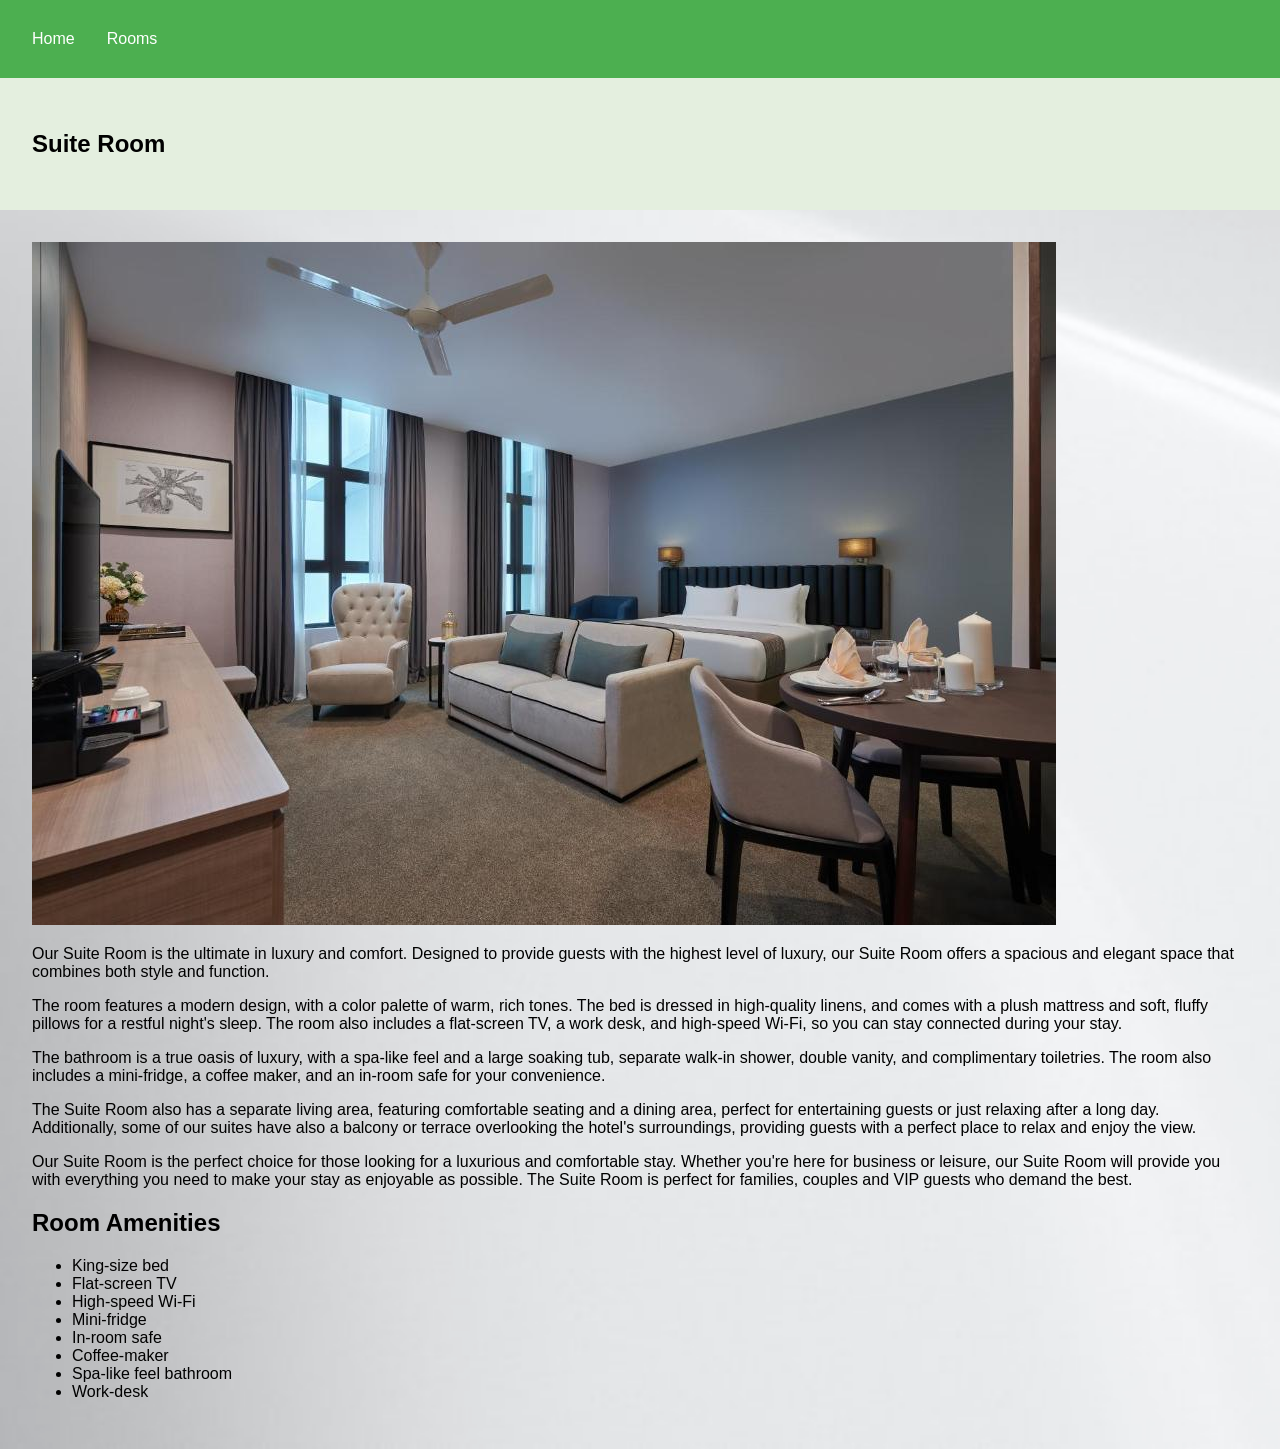
<file: Hotel-Website-main/Hotel Website/user/Suite_Room.html>
<!DOCTYPE html>
<html>

<head>
	<title>Suite Room</title>
    <link rel="stylesheet" type="text/css" href="css/index.css" href="css/room.css">
</head>

<body style="background-image: url('img/white.jpg'); background-size: cover; background-repeat: no-repeat;">
    <header>
        <nav>
            <ul>
                <li><a href="index.html">Home</a></li>
                <li><a href="#rooms">Rooms</a></li>
            </ul>
        </nav>
    </header>
	
<section id="room" style="background-color: #e4efdf; background-size: cover;">
	<h1 style="font-weight= lighter;">Suite Room</h1>
</section>
	
<section>
	<div class="container">
    <div class="room-images">
        <img src="img/suiteroom.jpg" alt="Delux Room">
    </div>
    <div class="room-description">
        <p>Our Suite Room is the ultimate in luxury and comfort. Designed to provide guests with the highest level of luxury, our Suite Room offers a spacious and elegant space that combines both style and function.</p>
		<p>The room features a modern design, with a color palette of warm, rich tones. The bed is dressed in high-quality linens, and comes with a plush mattress and soft, fluffy pillows for a restful night's sleep. The room also includes a flat-screen TV, a work desk, and high-speed Wi-Fi, so you can stay connected during your stay.</p>
		<p>The bathroom is a true oasis of luxury, with a spa-like feel and a large soaking tub, separate walk-in shower, double vanity, and complimentary toiletries. The room also includes a mini-fridge, a coffee maker, and an in-room safe for your convenience.</p>
		<p>The Suite Room also has a separate living area, featuring comfortable seating and a dining area, perfect for entertaining guests or just relaxing after a long day. Additionally, some of our suites have also a balcony or terrace overlooking the hotel's surroundings, providing guests with a perfect place to relax and enjoy the view.</p>
		<p>Our Suite Room is the perfect choice for those looking for a luxurious and comfortable stay. Whether you're here for business or leisure, our Suite Room will provide you with everything you need to make your stay as enjoyable as possible. The Suite Room is perfect for families, couples and VIP guests who demand the best.</p>
    </div>

    <div class="room-amenities">
        <h2>Room Amenities</h2>
        <ul>
            <li>King-size bed</li>
            <li>Flat-screen TV</li>
            <li>High-speed Wi-Fi</li>
            <li>Mini-fridge</li>
            <li>In-room safe</li>
			<li>Coffee-maker</li>
			<li>Spa-like feel bathroom</li>
			<li>Work-desk</li>
        </ul>
    </div>
	</div>
</section>
	
</body>
</html>
</file>
<file: Hotel-Website-main/Hotel Website/admin/css/admin.css>
*{
  box-sizing: border-box;
}

body{
    color: black;
    background-color: rgb(46, 46, 143);
    font-family: 'Montserrat', sans-serif;
}

header{
    margin: 5px 0px;
    padding: 0%;
    height: fit-content;
    text-align: center;
    color: white;
    background-color: rgb(63, 63, 155);
    font-size: 30px;
    font-family: 'Dancing Script', cursive;
    border-radius:7px;
}

.main_login{
  color: black;
  background-color: white;

  text-align: center;
}

.sidebar {
    height: 100%;
    width: 160px;
    position: fixed;
    z-index: 1;
    top: 0;
    left: 0;
    background-color: #111;
    overflow-x: hidden;
    padding-top: 16px;
    text-align: left;
}
.sidebar a {
  padding: 6px 8px 6px 16px;
  text-decoration: none;
  font-size: 20px;
  color: #818181;
  display: block;
}
.sidebar a:hover {
  color: black;
  background-color: #f1f1f1;
  border-radius: 8px;
  transition-duration: 0.5s;
}
  
.main{
  text-align: center;
  margin-top: 5px;
  margin-left: 160px;
  padding: 3px 10px;
  background-color:white;
  border-radius: 5px;
}

#admindash{
  font-size: 20px;
}
#admindash i{
  padding: 0 15px;
}
#header3{
  font-size: 25px; 
  text-align: center;
}

/*Service Section*/
.service{
  text-align: center;
  border-radius: 6px;
  background-color: rgb(194, 212, 226);
}
.service h3{
  padding: 5px 15px;
}
.row{
  display: flex;
}
.column{
  flex: 55%;
  padding: 0 5px;
}
.img_responsive{
  display: block;
  width: 100%;
  max-width: 650px;
  height: auto;
  margin: 5px auto;
  border-radius: 9px;
}
.service a{
  margin: 15px;
  padding: 5px;
  text-align: center;
  text-decoration: none;
  border-radius: 8px;
  color: #312f2f;
  background-color: whitesmoke;
}
.service a:hover{
  padding: 0 5px;
  color: whitesmoke;
  background-color: #818181;
  text-align: center;
  border-radius: 5px;
  transition-duration: 0.5s;
}

.addroom{
  text-align: left;
}
.addroom p{
  padding: 0 15px;
}


.order{
  text-align: center;
  border-radius: 6px;
  background-color: rgb(194, 212, 226);
}
.order a{
  width: auto;
  height: auto;
  margin: 15px;
  padding: 4px 7px;
  text-decoration: none;
  border-radius: 8px;
  color: #312f2f;
  background-color: whitesmoke;
}
.order a:hover{
  padding: 0 5px;
  color: whitesmoke;
  background-color: #818181;
  text-align: center;
  border-radius: 5px;
  transition-duration: 0.5s;
}

#admindash p{
  margin: 10px 10px;
}
#view_list {
  margin: 5px;
  padding: 5px;
  text-align: center;
  text-decoration: none;
  border-radius: 8px;
  color: #312f2f;
  background-color: whitesmoke;
}

#view_list:hover{
  padding: 0 5px;
  color: whitesmoke;
  background-color: #818181;
  text-align: center;
  border-radius: 5px;
  transition-duration: 0.5s;
}
</file>
<file: Hotel-Website-main/Hotel Website/admin/css/mobile.css>
@media screen and (max-height: 450px) {
  .sidebar {padding-top: 15px;}
  .sidebar a {font-size: 18px;}
}

@media screen and (max-width: 500px) {
  .row{
    display:block;
  }
  .column {
    width: 100%;
  }
}

@media screen and (max-width: 700px) {
  .sidebar {
    width: 100%;
    height: auto;
    position: relative;
    border-radius: 8px;
  }
  .sidebar a {float: left;}
  div.content {margin-left: 0;}
  .main{
    margin-left: 0;
  }
}

@media screen and (max-width: 400px) {
  .sidebar a {
    text-align: center;
    float: none;
  }
}
</file>
<file: Hotel-Website-main/Hotel Website/admin/css/Members.css>
/*members pages*/

.members{
	text-align: center;
  border-radius: 6px;
  background-color: rgb(194, 212, 226);
}

.addmembers{
	text-align: left;
}

.membersbtn{
	margin: 50px;
}

.membersbtn input{
	margin: 20px;
}
</file>
<file: Hotel-Website-main/Hotel Website/admin/css/order.css>
.table_guide{
    margin: 0 auto;
    padding: 3px 5px;
    border: 1px solid transparent;
    border-radius: 8px;
    background-color: rgb(168, 199, 122);
}
h3{
    width: fit-content;
    margin: 5px auto;
    padding: 2px 5px;
    color: black;
    border: 1px solid transparent;
    border-radius: 8px;
    background-color: blanchedalmond;
}

#saveBtn:hover{
    color: white;
    padding: 3px 5px;
    border:1px solid transparent;
    border-radius: 5px;
    text-decoration: none;
    background-color: #33c257;
    transition-duration: 0.5s;
}

th, td{
    padding: 5px;
}

td a{
    color: black;
    padding: 3px;
    border: 1px solid transparent;
    border-radius: 5px;
    background-color: #AFE1AF;
    text-decoration: none;
}
td a:hover{
    color: white;
    padding: 3px;
    border: 1px solid transparent;
    border-radius: 5px;
    background-color: #5F8575;
    text-decoration: none;
    transition-duration: 0.5s;
}
#add_room{
    color: white;
    padding: 3px 5px;
    border:1px solid transparent;
    border-radius: 5px;
    text-decoration: none;
    background-color: #32CD32;
}
#add_room:hover{
    color: white;
    padding: 3px 5px;
    border:1px solid transparent;
    border-radius: 5px;
    text-decoration: none;
    background-color: #5F8575;
    transition-duration: 0.5s;
}

#delete_order:hover{
    color: white;
    padding: 3px;
    border: 1px solid transparent;
    border-radius: 5px;
    background-color: rgb(189, 40, 40);
    text-decoration: none;
    transition-duration: 0.5s;
}
</file>
<file: Hotel-Website-main/Hotel Website/admin/css/service.css>
input .user_input{
    width: 300px;
}

input[type=submit]{
    margin: 15px;
    padding: 5px;
    text-align: center;
    text-decoration: none;
    border: none;
    border-radius: 8px;
    color: #312f2f;
    background-color: whitesmoke;
    text-decoration: none;
}

input[type=submit] :hover{
    padding: 0 5px;
    color: whitesmoke;
    background-color: #818181;
    text-align: center;
    border-radius: 5px;
    transition-duration: 0.5s;
}

.roomCategory{
    position: relative;
}

select{
    color: black;
    margin: 0px 15px;
    padding: 8px 16px;
    border: 1px solid transparent;
    border-radius: 9px;
    border-color: transparent transparent rgba(0, 0, 0, 0.1) transparent;
    cursor: pointer;
}

th, td{
    padding: 5px;
}

td a{
    color: black;
    padding: 3px;
    border: 1px solid transparent;
    border-radius: 5px;
    background-color: #AFE1AF;
    text-decoration: none;
}
td a:hover{
    color: white;
    padding: 3px;
    border: 1px solid transparent;
    border-radius: 5px;
    background-color: #5F8575;
    text-decoration: none;
    transition-duration: 0.5s;
}
#add_room{
    color: white;
    padding: 3px 5px;
    border:1px solid transparent;
    border-radius: 5px;
    text-decoration: none;
    background-color: #32CD32;
}
#add_room:hover{
    color: white;
    padding: 3px 5px;
    border:1px solid transparent;
    border-radius: 5px;
    text-decoration: none;
    background-color: #5F8575;
    transition-duration: 0.5s;
}
#delete_order:hover{
    color: white;
    padding: 3px;
    border: 1px solid transparent;
    border-radius: 5px;
    background-color: rgb(189, 40, 40);
    text-decoration: none;
    transition-duration: 0.5s;
}

#view_list{
    color: black;
    padding: 3px;
    border: 1px solid transparent;
    border-radius: 5px;
    background-color: #AFE1AF;
    text-decoration: none;
}
#view_list:hover{
    color: white;
    padding: 3px;
    border: 1px solid transparent;
    border-radius: 5px;
    background-color: #5F8575;
    text-decoration: none;
    transition-duration: 0.5s;
}
</file>
<file: Hotel-Website-main/Hotel Website/admin/css/Staffs.css>
/*staff pages*/

.staffs{
	text-align: center;
  border-radius: 6px;
  background-color: rgb(194, 212, 226);
}

.addstaffs{
  text-align: left;
}

.staffsbtn{
margin: 50px;

}

.staffsbtn input{
margin : 20px;
}
</file>
<file: Hotel-Website-main/Hotel Website/user/amenities.css>
body {
    font-family: Arial, sans-serif;
    text-align: center;
    background-color: #f0f0f0;
  }
  header {
    text-align: center;
    margin-bottom: 50px;
  }
  img {
    width: 100%;
    max-width: 500px;
    margin-bottom: 25px;
  }
  h1 {
    color: white;
    margin-bottom: 50px;
  }
  
  main {
    display: flex;
    justify-content: center;
  }
  section {
    width: 30%;
    margin: 0 20px;
    text-align: left;
  }
  h2 {
    color: #0066cc;
    margin-bottom: 25px;
    text-align:justify
  }
  ul {
    list-style-type:disc;
    margin: 0;
    padding: 0;
  }
  li {
    font-size: 20px;
    margin: 10px 0;
  }
  footer {
    background-color: #333333;
    color: white;
    padding: 20px;
    text-align: center;
  }
  section img {
    width: 100%;
    max-width: 150px;
    float: left;
    margin-right: 25px;
  }
  section {
    background-color: #f5f5dc;
    padding: 20px;
    border: 1px solid #228b22;
    font-size: 18px;
  }
  section h2{
    color: #228b22;
    text-align: center;
    margin-bottom: 20px;
  }
  section img{
    width: 100%;
    max-width: 150px;
    float: left;
    margin-right: 25px;
    margin-bottom: 20px;
  }
  section ul{
    clear: both;
    margin-top: 20px;
    padding: 10px;
  }
  section#general img {
    max-width: 100%;
    height: auto;
    margin: 1em 0;
  }
  section#dining img {
  max-width: 100%;
  height: auto;
  margin: 1em 0;
  }
  section#business img {
    max-width: 100%;
    height: auto;
    margin: 1em 0;
}section#housekeeping img {
  max-width: 100%;
  height: auto;
  margin: 1em 0;
}
</file>
<file: Hotel-Website-main/Hotel Website/user/css/index.css>
body {
    font-family: Arial, sans-serif;
    margin: 0;
    padding: 0;
}

header {
    background-color: #4CAF50;
    color: white;
    text-align: center;
    padding: 1em;
}

nav ul {
    list-style-type: none;
    margin: 0;
    padding: 0;
    overflow: hidden;
    background-color: #4CAF50;
}

nav li {
    float: left;
}

nav a {
    display: block;
    color: white;
    text-align: center;
    padding: 14px 16px;
    text-decoration: none;
}

nav a:hover {
    background-color: #111;
}

section {
    padding: 2em;
}


section#home {
    text-align: center;
}

section#home h1 {
    font-size: 3em;
    margin-bottom: 0.5em;
}

section#home img {
    max-width: 100%;
    height: auto;
    margin: 1em 0;
}

section#home button {
    background-color: #4CAF50;
    color: white;
    border: none;
    padding: 0.5em 1em;
    margin-top: 1em;
}

.center {
    text-align: center;
	font-weight: lighter;
	font-family: serif;
	
}

.rooms-container {
    display: flex;
    justify-content: center;
    align-items: center;
    flex-wrap: nowrap;
}

.room {
    width: 30%;
    margin: 20px;
    text-align: center;
    padding: 20px;
}

.room img {
    width: 100%;
    height: auto;
}

.room h3 {
    font-size: 2em
}

.room p {
    font-size: 1.2em;
    line-height: 1.5;
    text-align: justify;
    margin: 10px 0;
}

.room button {
    padding: 10px 20px;
    background-color: #4CAF50;
    color: white;
    border-radius: 10px;
    cursor: pointer;
    margin-top: 10px;
}

section#registration {
    text-align: center;
}

section#registration form {
    display: flex;
    justify-content: center;
    align-items: center;
    text-align: left;
    padding: 2em;
}
section#registration label {
    display: block;
    margin-bottom: 0.5em;
    font-size: 1.2em;
}

section#registration input[type="text"],
section#registration input[type="email"],
section#registration input[type="password"] {
    padding: 0.5em;
    font-size: 1.2em;
    width: 90%;
    margin-bottom: 1em;
}

section#registration input[type="submit"] {
    background-color: #4CAF50;
    color: white;
    border: none;
    padding: 0.5em 1em;
    margin-top: 1em;
}

section#login {
    text-align: center;
}

section#login form {
    display: flex;
    justify-content: center;
    align-items: center;
    text-align: left;
    padding: 2em;
}
section#login label {
    display: block;
    margin-bottom: 0.5em;
    font-size: 1.2em;
}

section#login input[type="email"],
section#login input[type="password"] {
    padding: 0.5em;
    font-size: 1.2em;
    width: 90%;
    margin-bottom: 1em;
}

section#login input[type="submit"] {
    background-color: #4CAF50;
    color: white;
    border: none;
    padding: 0.5em 1em;
    margin-top: 1em;
}
</file>
<file: Hotel-Website-main/Hotel Website/user/contact.css>
body {
  font-family: Arial, sans-serif;
}

header {
  background-color: #f2f2f2;
  padding: 20px;
  text-align: center;
}

header h1 {
  margin: 0;
}

nav {
  background-color: #333;
  color: #fff;
  padding: 10px;
}

nav ul {
  list-style-type: none;
  margin: 0;
  padding: 0;
}

nav li {
  display: inline-block;
  margin-right: 10px;
}

nav a {
  color: #fff;
  text-decoration: none;
}

main {
  padding: 20px;
}

form label {
  display: block;
  margin-bottom: 10px;
}

form input[type="text"],
form input[type="email"],
form textarea {
  width: 100%;
  padding: 12px;
  margin-bottom: 20px;
border: 1px solid #ccc;
box-sizing: border-box;
}

form input[type="submit"] {
background-color: #4CAF50;
color: white;
padding: 12px 20px;
border: none;
cursor: pointer;
width: 100%;
}

form input[type="submit"]:hover {
background-color: #45a049;
}

footer {
background-color: #f2f2f2;
padding: 20px;
text-align: center;
}
</file>
<file: Hotel-Website-main/Hotel Website/user/testing.css>
body {
    font-family: Arial, sans-serif;
}

form {
    margin: 50px auto;
    width: 600px;
    padding: 20px;
    border: 1px solid #ccc;
    box-shadow: 2px 2px 5px #ccc;
}

label {
    display: block;
    margin-bottom: 10px;
    font-weight: bold;
}

input[type="text"],
input[type="email"],
textarea {
    width: 100%;
    padding: 12px;
    margin-bottom: 20px;
    border: 1px solid #ccc;
    box-sizing: border-box;
    border-radius: 4px;
}

select {
    width: 100%;
    padding: 12px;
    margin-bottom: 20px;
    border: 1px solid #ccc;
    box-sizing: border-box;
    border-radius: 4px;
    background-color: #f8f8f8;
}

input[type="submit"] {
    background-color: #4CAF50;
    color: white;
    padding: 12px 20px;
    border: none;
    border-radius: 4px;
    cursor: pointer;
}

input[type="submit"]:hover {
    background-color: #45a049;
}
header {
    background-color: #4CAF50;
    color: white;
    text-align: center;
    padding: 1em;
  }

  nav ul {
    list-style-type: none;
    margin: 0;
    padding: 0;
    overflow: hidden;
    background-color: #4CAF50;
  }
  
  nav li {
    float: left;
  }
  
  nav a {
    display: block;
    color: white;
    text-align: center;
    padding: 14px 16px;
    text-decoration: none;
  }
  
  nav a:hover {
    background-color: #111;
  }
  
img {
  width: 500px;
}
</file>
